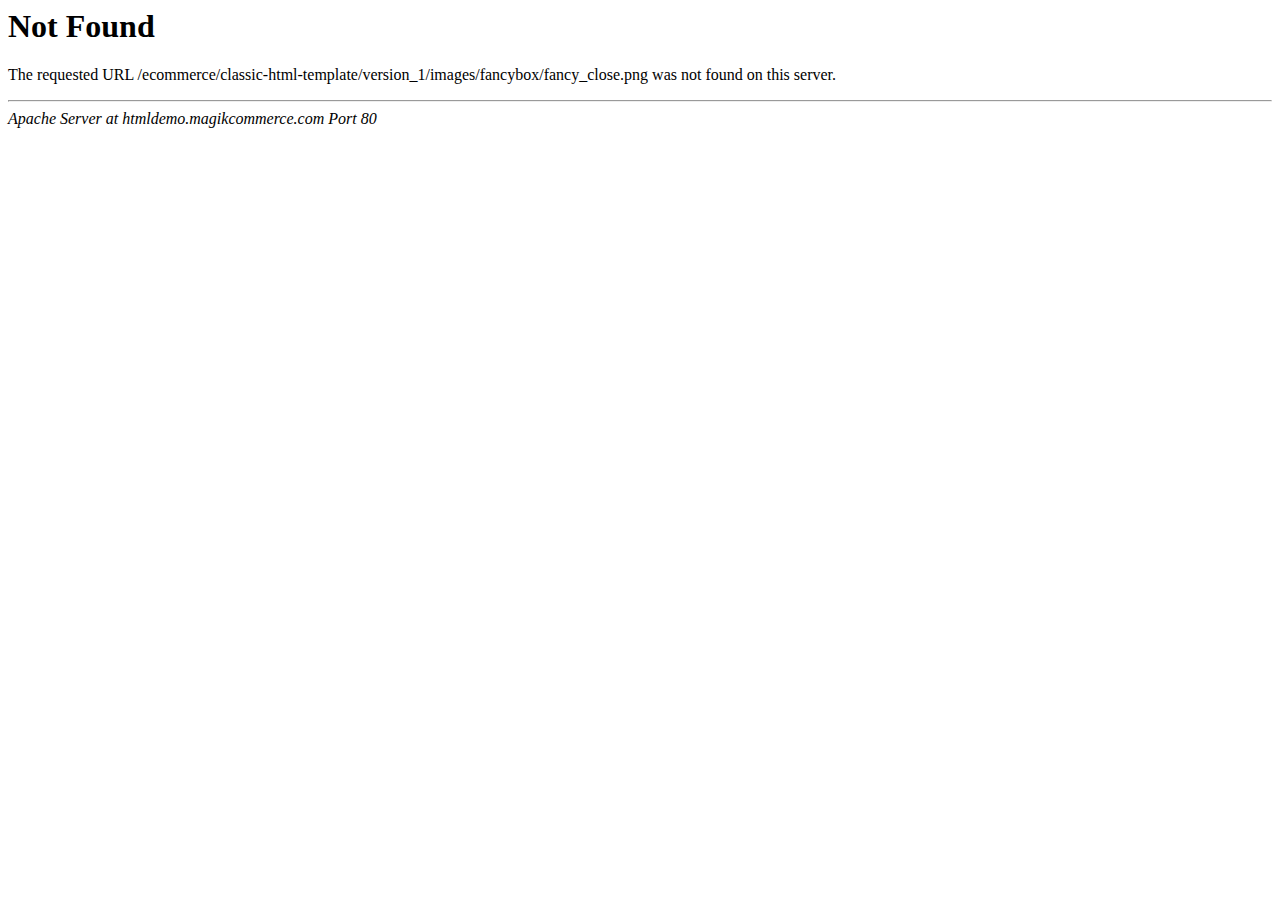
<file: FE Trainning/TheWorldPhone/assets/img/fancybox/fancy_close.html>
<!DOCTYPE HTML PUBLIC "-//IETF//DTD HTML 2.0//EN">
<html><head>
<title>404 Not Found</title>
</head><body>
<h1>Not Found</h1>
<p>The requested URL /ecommerce/classic-html-template/version_1/images/fancybox/fancy_close.png was not found on this server.</p>
<hr>
<address>Apache Server at htmldemo.magikcommerce.com Port 80</address>
</body></html>
</file>
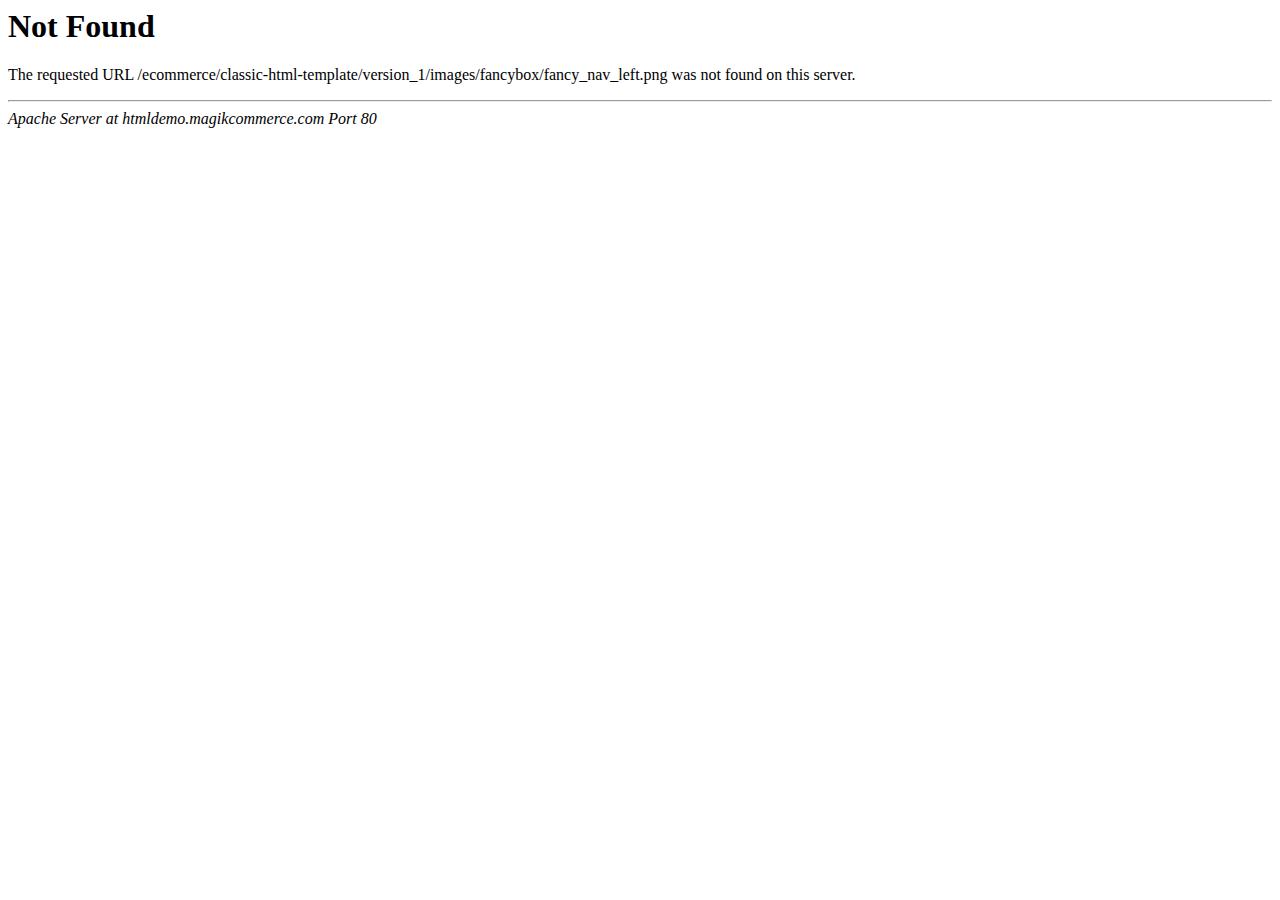
<file: FE Trainning/TheWorldPhone/assets/img/fancybox/fancy_nav_left.html>
<!DOCTYPE HTML PUBLIC "-//IETF//DTD HTML 2.0//EN">
<html><head>
<title>404 Not Found</title>
</head><body>
<h1>Not Found</h1>
<p>The requested URL /ecommerce/classic-html-template/version_1/images/fancybox/fancy_nav_left.png was not found on this server.</p>
<hr>
<address>Apache Server at htmldemo.magikcommerce.com Port 80</address>
</body></html>
</file>
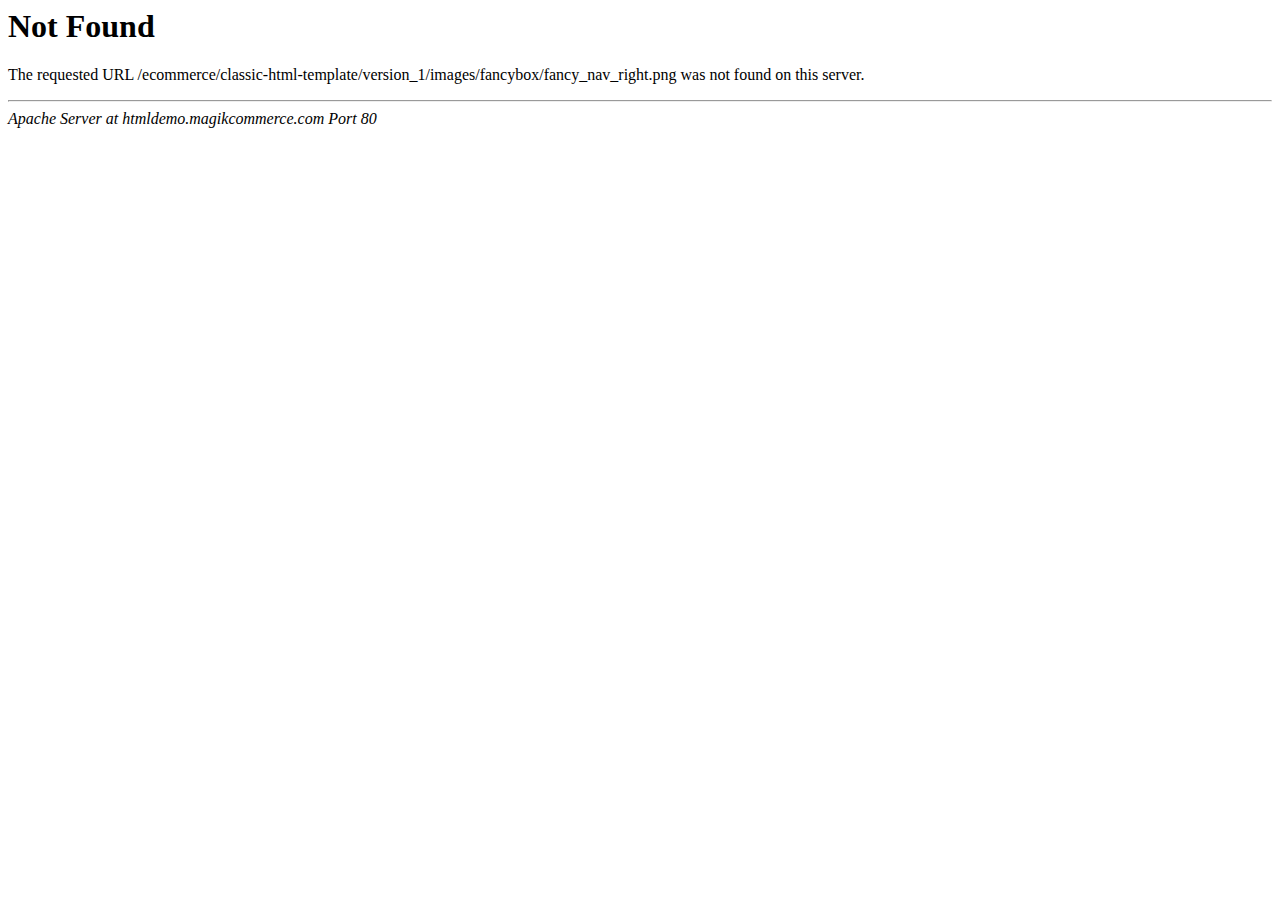
<file: FE Trainning/TheWorldPhone/assets/img/fancybox/fancy_nav_right.html>
<!DOCTYPE HTML PUBLIC "-//IETF//DTD HTML 2.0//EN">
<html><head>
<title>404 Not Found</title>
</head><body>
<h1>Not Found</h1>
<p>The requested URL /ecommerce/classic-html-template/version_1/images/fancybox/fancy_nav_right.png was not found on this server.</p>
<hr>
<address>Apache Server at htmldemo.magikcommerce.com Port 80</address>
</body></html>
</file>
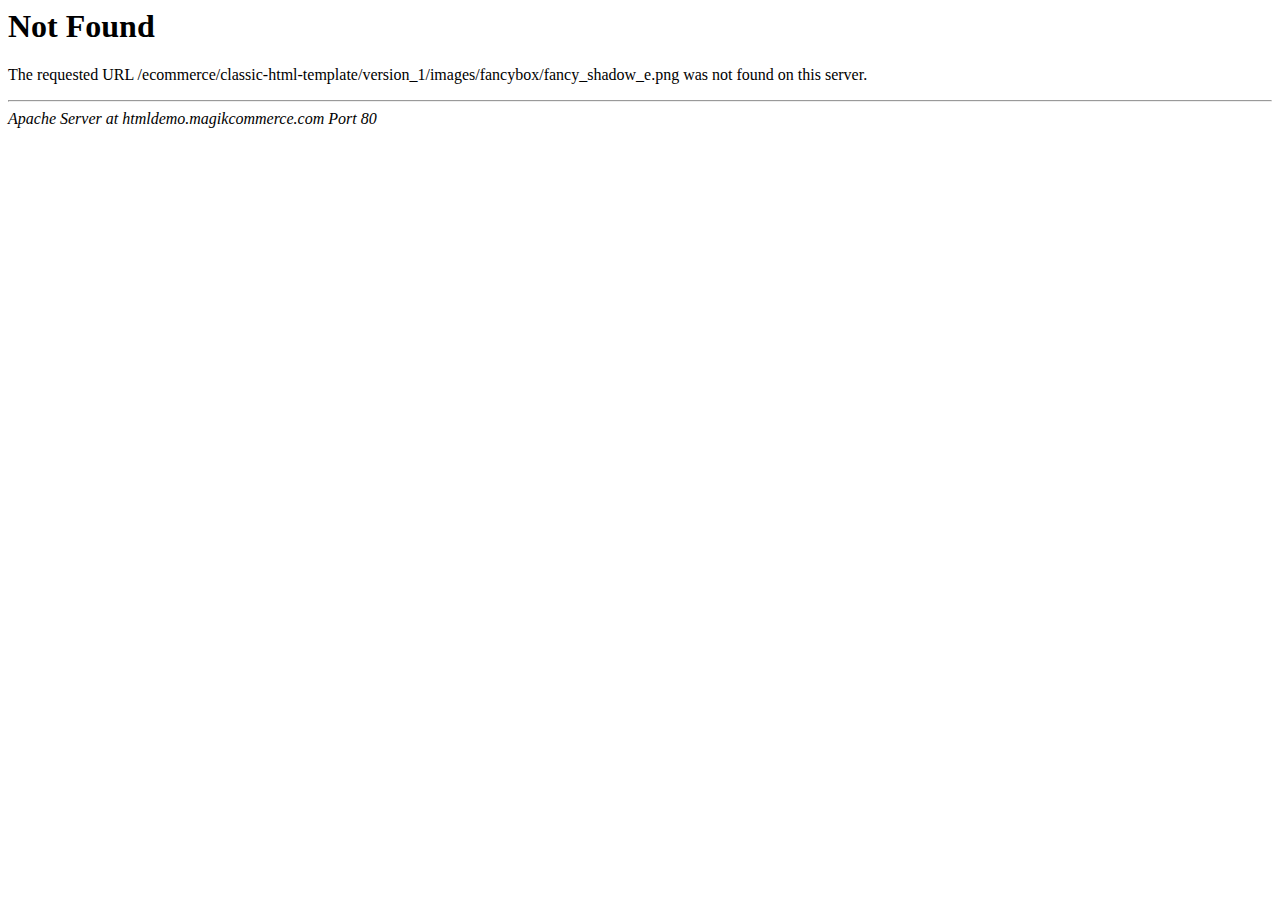
<file: FE Trainning/TheWorldPhone/assets/img/fancybox/fancy_shadow_e.html>
<!DOCTYPE HTML PUBLIC "-//IETF//DTD HTML 2.0//EN">
<html><head>
<title>404 Not Found</title>
</head><body>
<h1>Not Found</h1>
<p>The requested URL /ecommerce/classic-html-template/version_1/images/fancybox/fancy_shadow_e.png was not found on this server.</p>
<hr>
<address>Apache Server at htmldemo.magikcommerce.com Port 80</address>
</body></html>
</file>
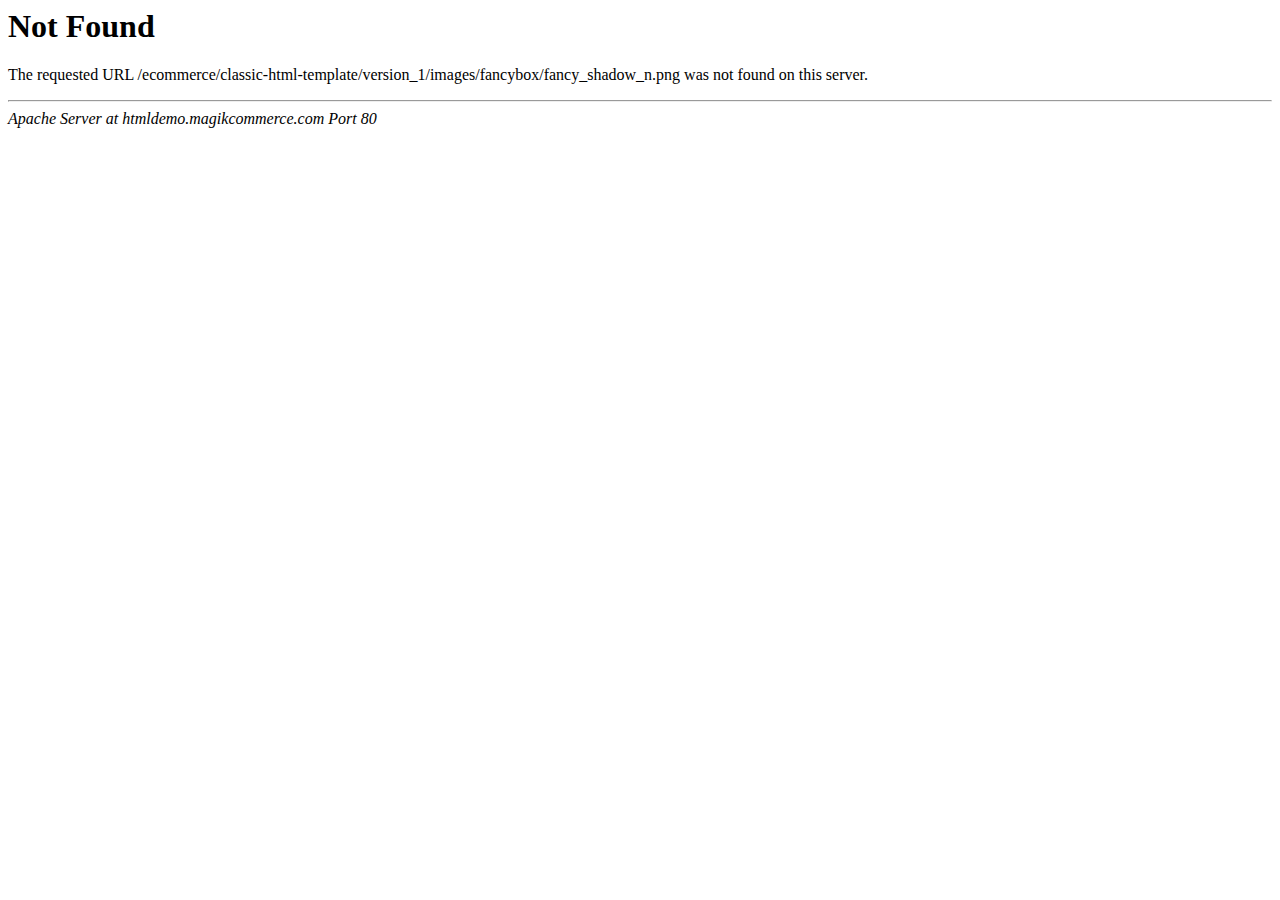
<file: FE Trainning/TheWorldPhone/assets/img/fancybox/fancy_shadow_n.html>
<!DOCTYPE HTML PUBLIC "-//IETF//DTD HTML 2.0//EN">
<html><head>
<title>404 Not Found</title>
</head><body>
<h1>Not Found</h1>
<p>The requested URL /ecommerce/classic-html-template/version_1/images/fancybox/fancy_shadow_n.png was not found on this server.</p>
<hr>
<address>Apache Server at htmldemo.magikcommerce.com Port 80</address>
</body></html>
</file>
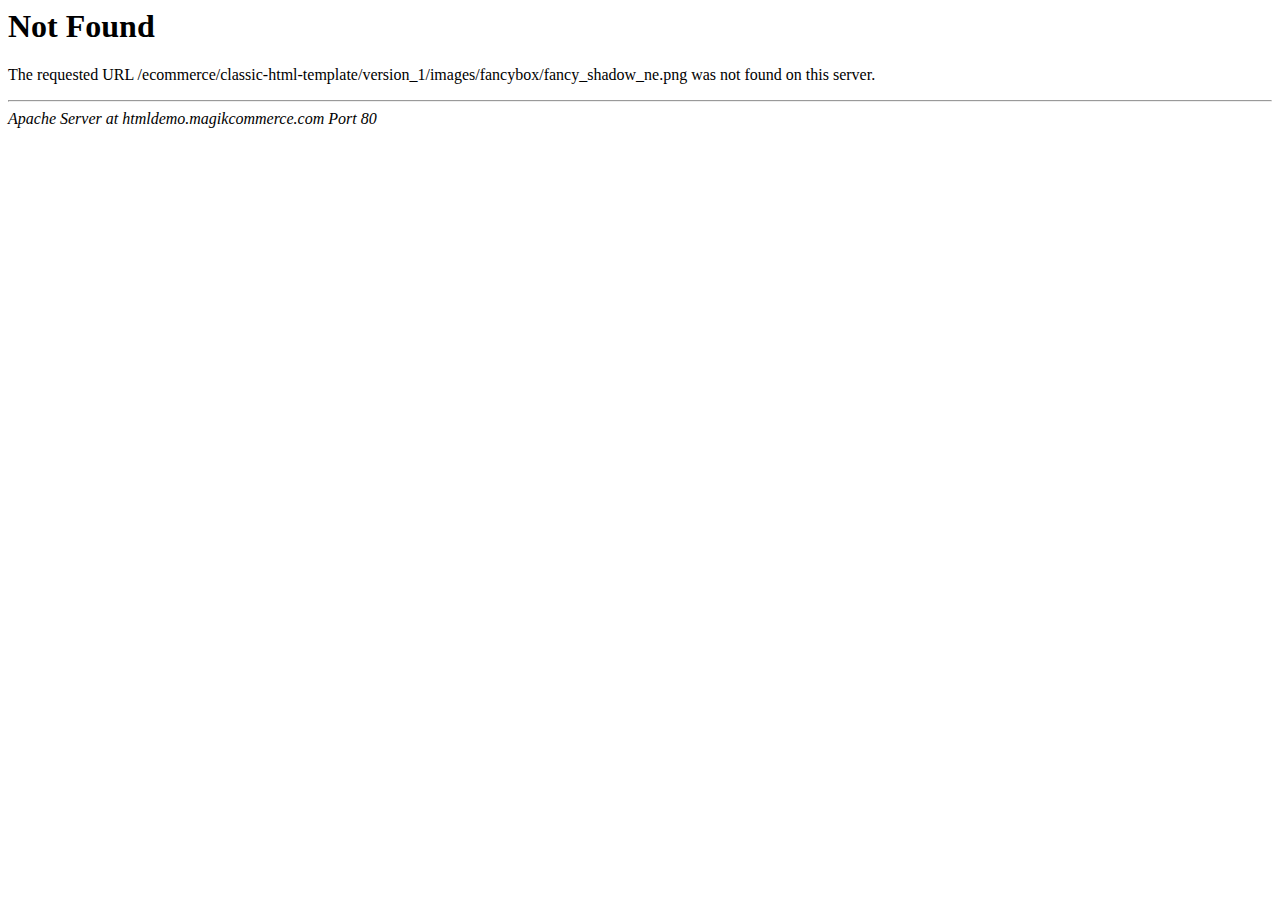
<file: FE Trainning/TheWorldPhone/assets/img/fancybox/fancy_shadow_ne.html>
<!DOCTYPE HTML PUBLIC "-//IETF//DTD HTML 2.0//EN">
<html><head>
<title>404 Not Found</title>
</head><body>
<h1>Not Found</h1>
<p>The requested URL /ecommerce/classic-html-template/version_1/images/fancybox/fancy_shadow_ne.png was not found on this server.</p>
<hr>
<address>Apache Server at htmldemo.magikcommerce.com Port 80</address>
</body></html>
</file>
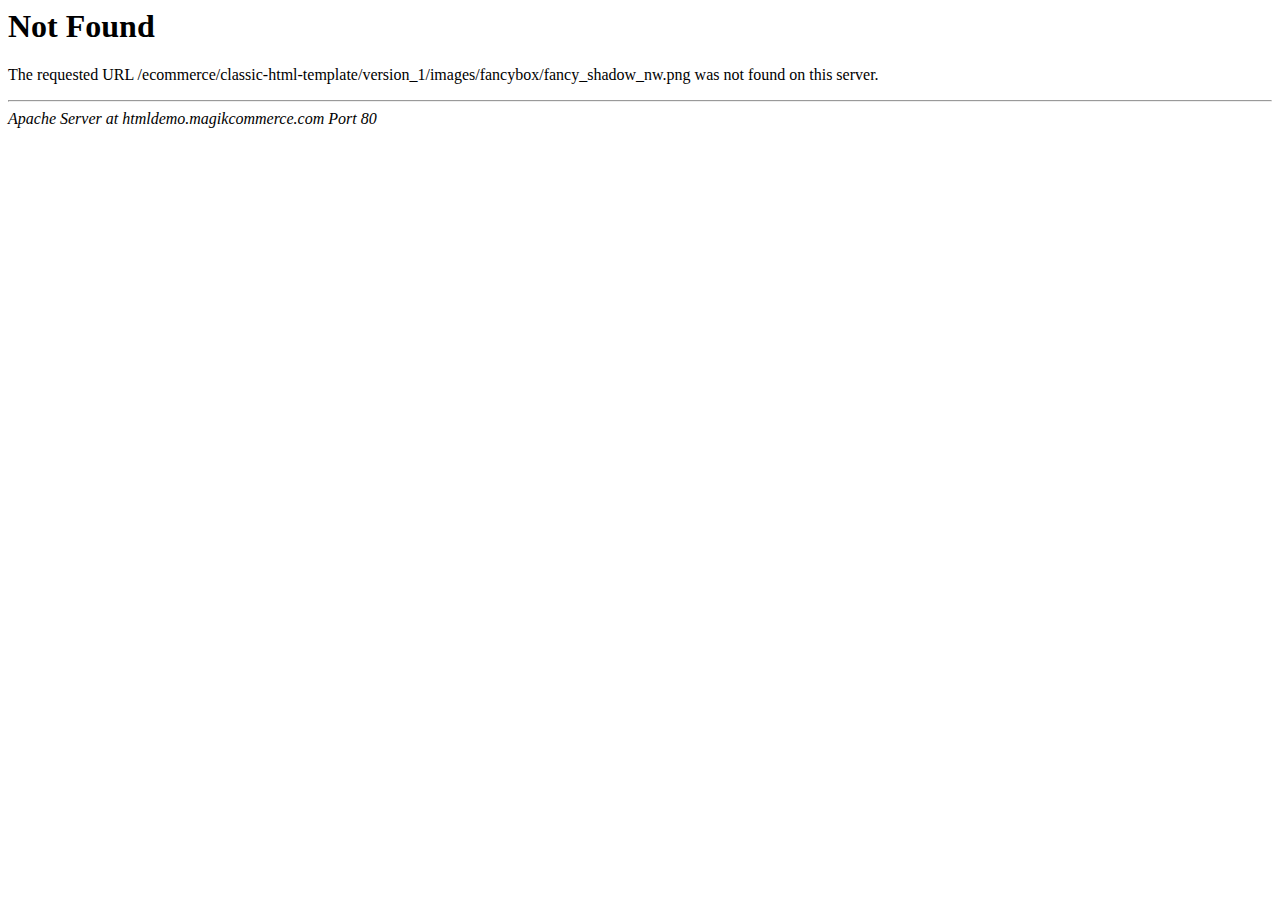
<file: FE Trainning/TheWorldPhone/assets/img/fancybox/fancy_shadow_nw.html>
<!DOCTYPE HTML PUBLIC "-//IETF//DTD HTML 2.0//EN">
<html><head>
<title>404 Not Found</title>
</head><body>
<h1>Not Found</h1>
<p>The requested URL /ecommerce/classic-html-template/version_1/images/fancybox/fancy_shadow_nw.png was not found on this server.</p>
<hr>
<address>Apache Server at htmldemo.magikcommerce.com Port 80</address>
</body></html>
</file>
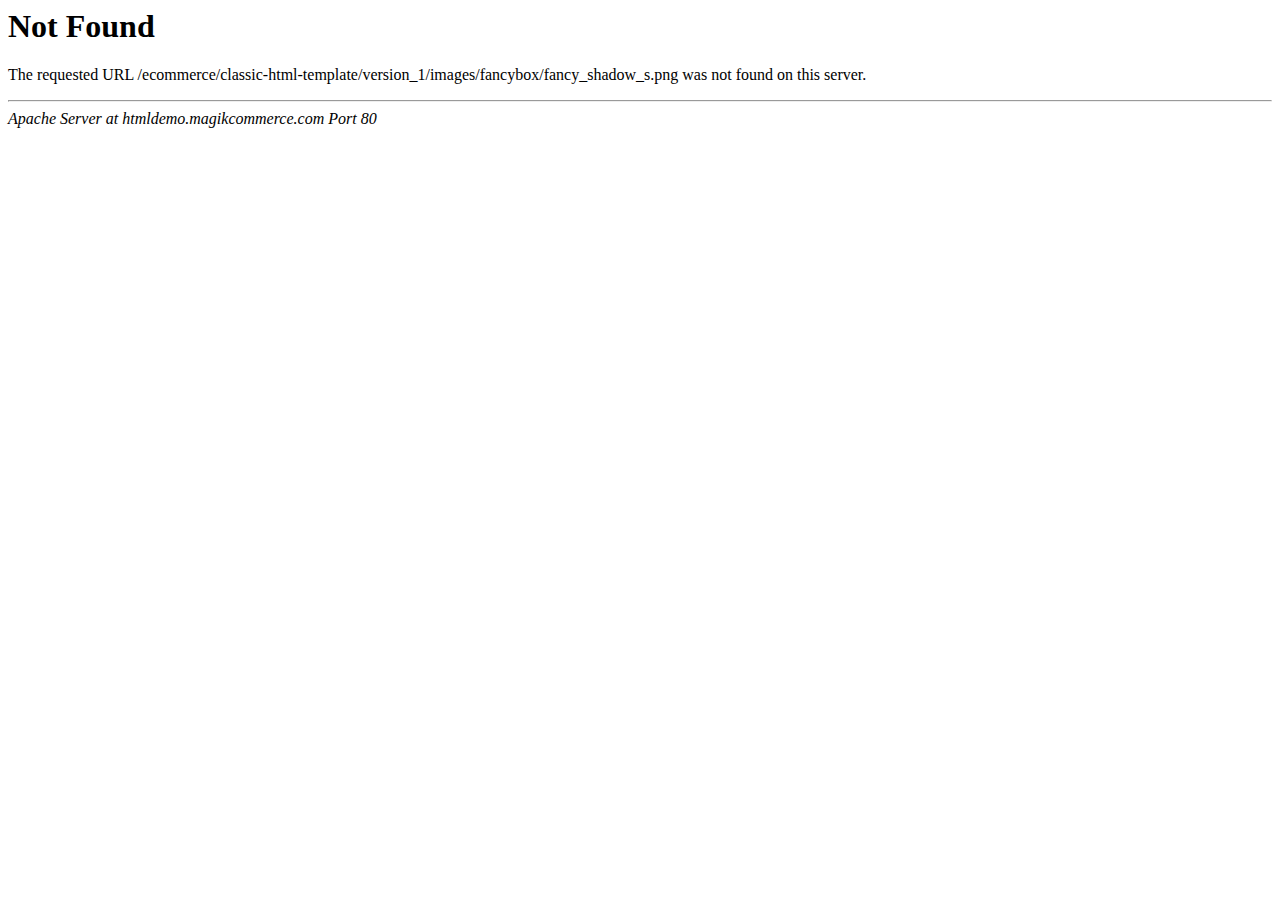
<file: FE Trainning/TheWorldPhone/assets/img/fancybox/fancy_shadow_s.html>
<!DOCTYPE HTML PUBLIC "-//IETF//DTD HTML 2.0//EN">
<html><head>
<title>404 Not Found</title>
</head><body>
<h1>Not Found</h1>
<p>The requested URL /ecommerce/classic-html-template/version_1/images/fancybox/fancy_shadow_s.png was not found on this server.</p>
<hr>
<address>Apache Server at htmldemo.magikcommerce.com Port 80</address>
</body></html>
</file>
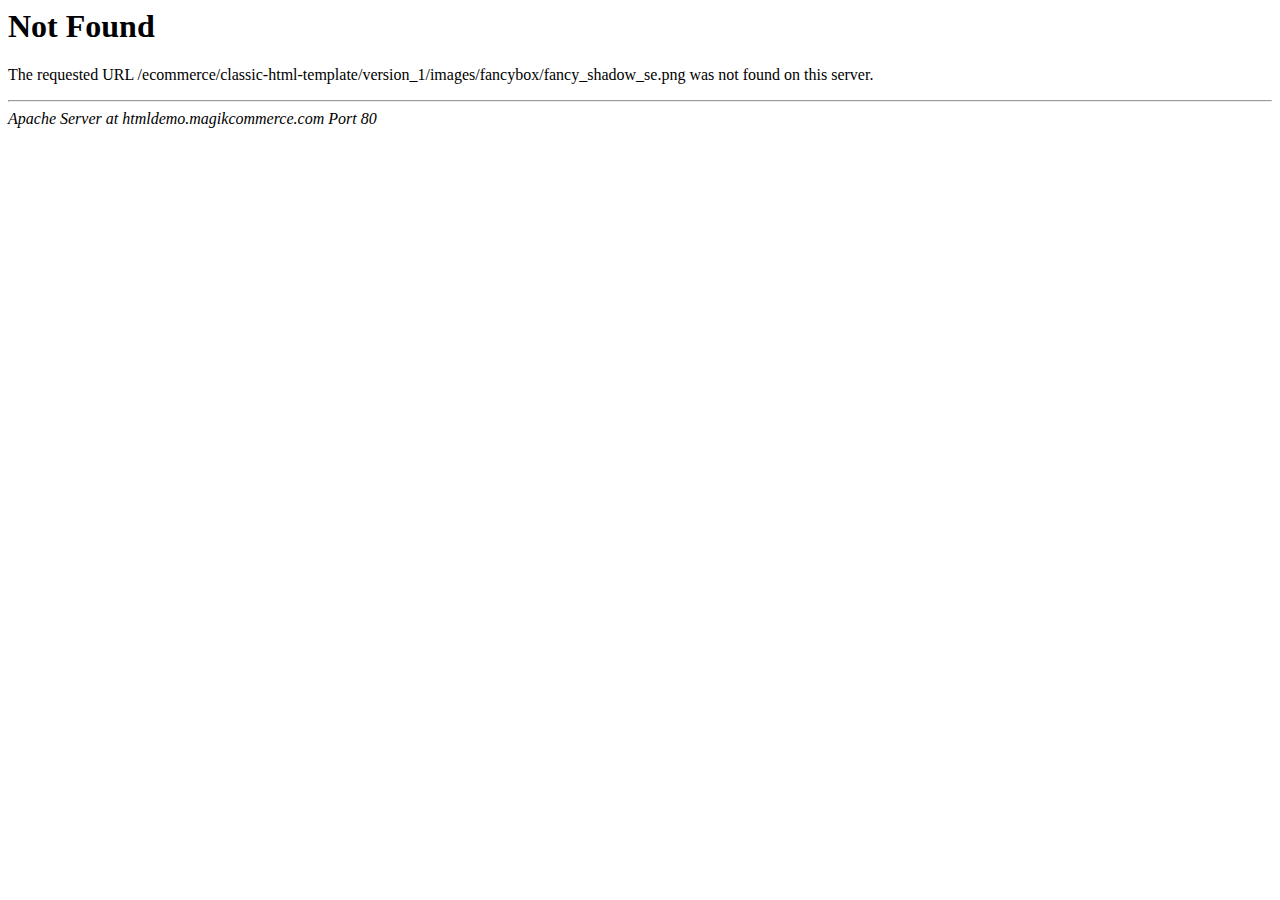
<file: FE Trainning/TheWorldPhone/assets/img/fancybox/fancy_shadow_se.html>
<!DOCTYPE HTML PUBLIC "-//IETF//DTD HTML 2.0//EN">
<html><head>
<title>404 Not Found</title>
</head><body>
<h1>Not Found</h1>
<p>The requested URL /ecommerce/classic-html-template/version_1/images/fancybox/fancy_shadow_se.png was not found on this server.</p>
<hr>
<address>Apache Server at htmldemo.magikcommerce.com Port 80</address>
</body></html>
</file>
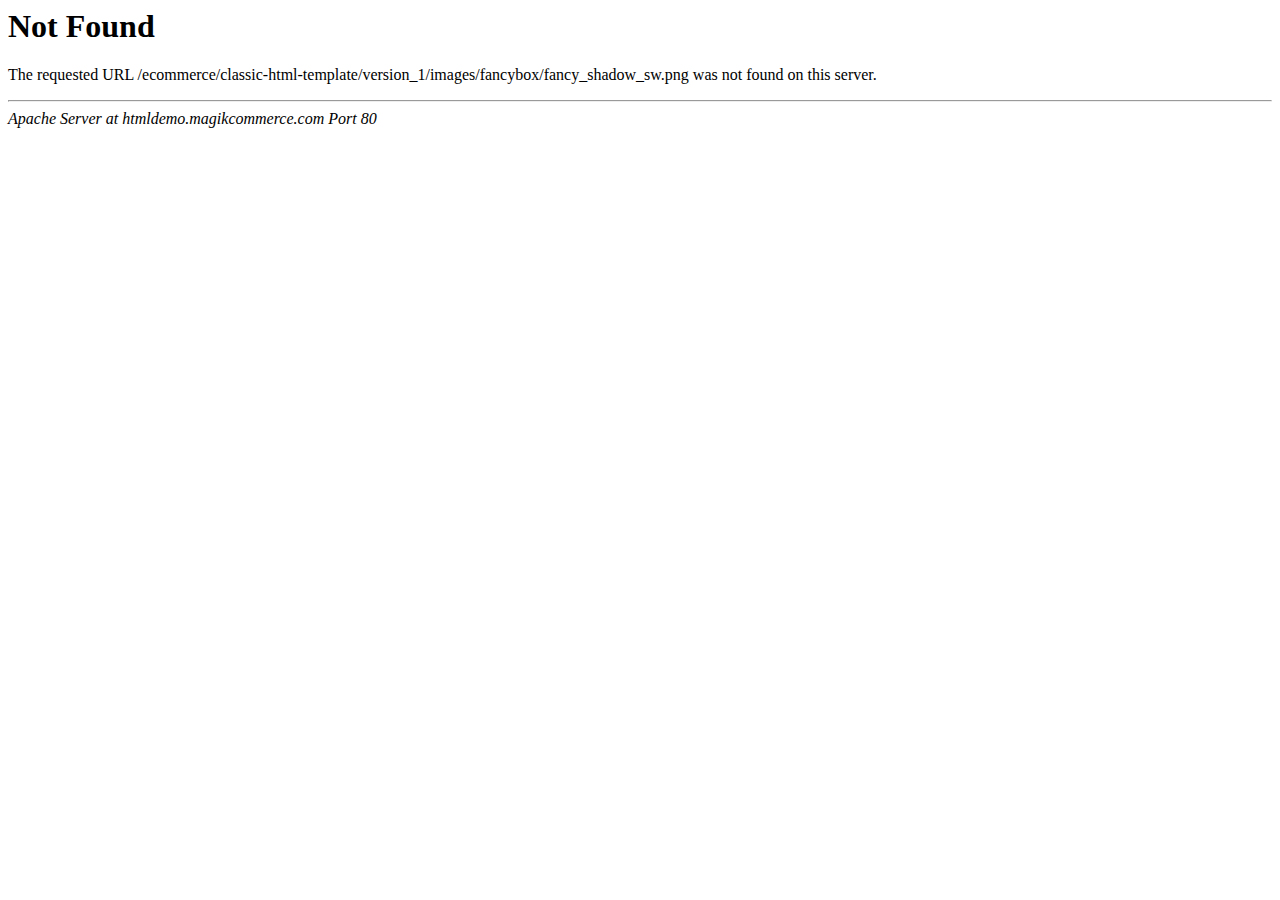
<file: FE Trainning/TheWorldPhone/assets/img/fancybox/fancy_shadow_sw.html>
<!DOCTYPE HTML PUBLIC "-//IETF//DTD HTML 2.0//EN">
<html><head>
<title>404 Not Found</title>
</head><body>
<h1>Not Found</h1>
<p>The requested URL /ecommerce/classic-html-template/version_1/images/fancybox/fancy_shadow_sw.png was not found on this server.</p>
<hr>
<address>Apache Server at htmldemo.magikcommerce.com Port 80</address>
</body></html>
</file>
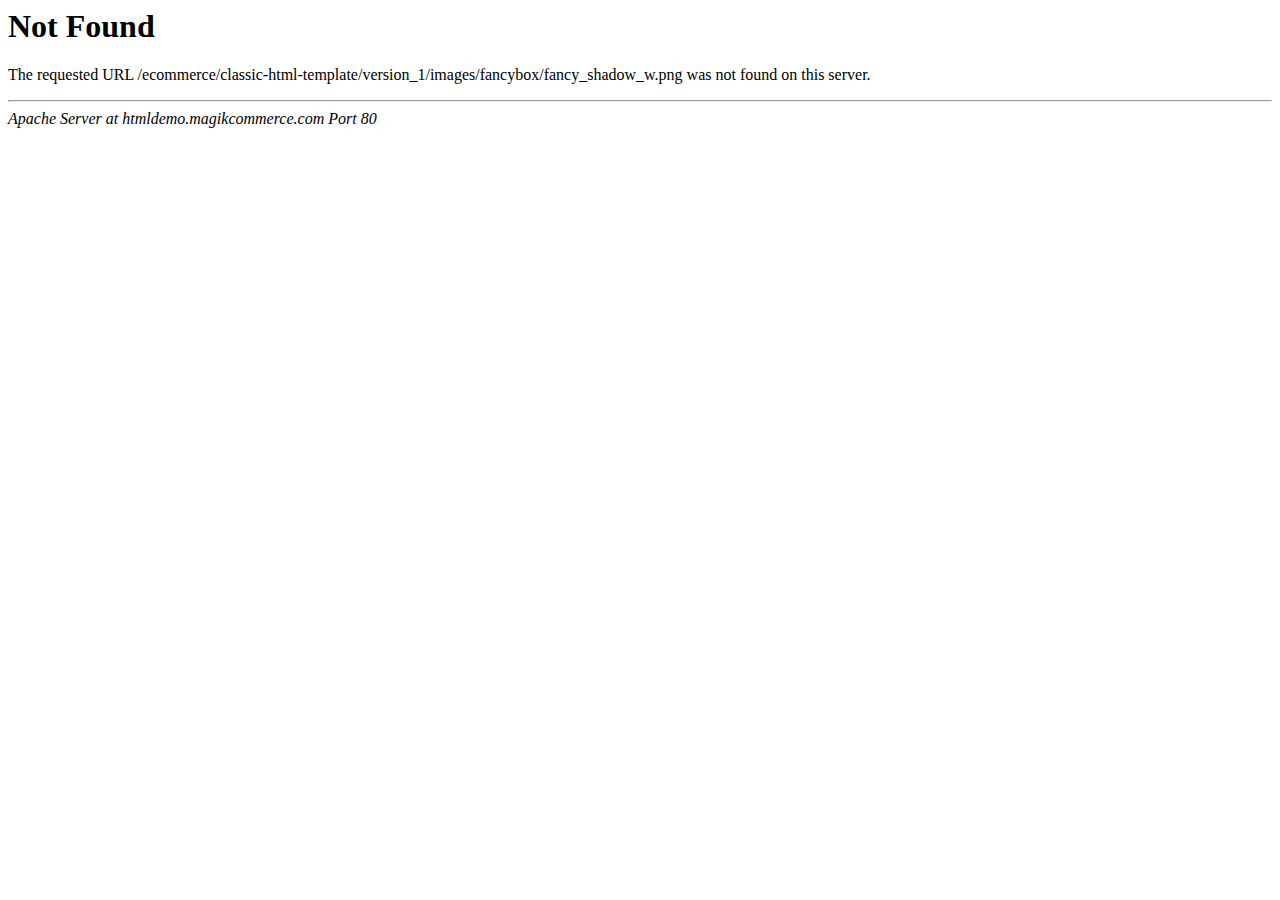
<file: FE Trainning/TheWorldPhone/assets/img/fancybox/fancy_shadow_w.html>
<!DOCTYPE HTML PUBLIC "-//IETF//DTD HTML 2.0//EN">
<html><head>
<title>404 Not Found</title>
</head><body>
<h1>Not Found</h1>
<p>The requested URL /ecommerce/classic-html-template/version_1/images/fancybox/fancy_shadow_w.png was not found on this server.</p>
<hr>
<address>Apache Server at htmldemo.magikcommerce.com Port 80</address>
</body></html>
</file>
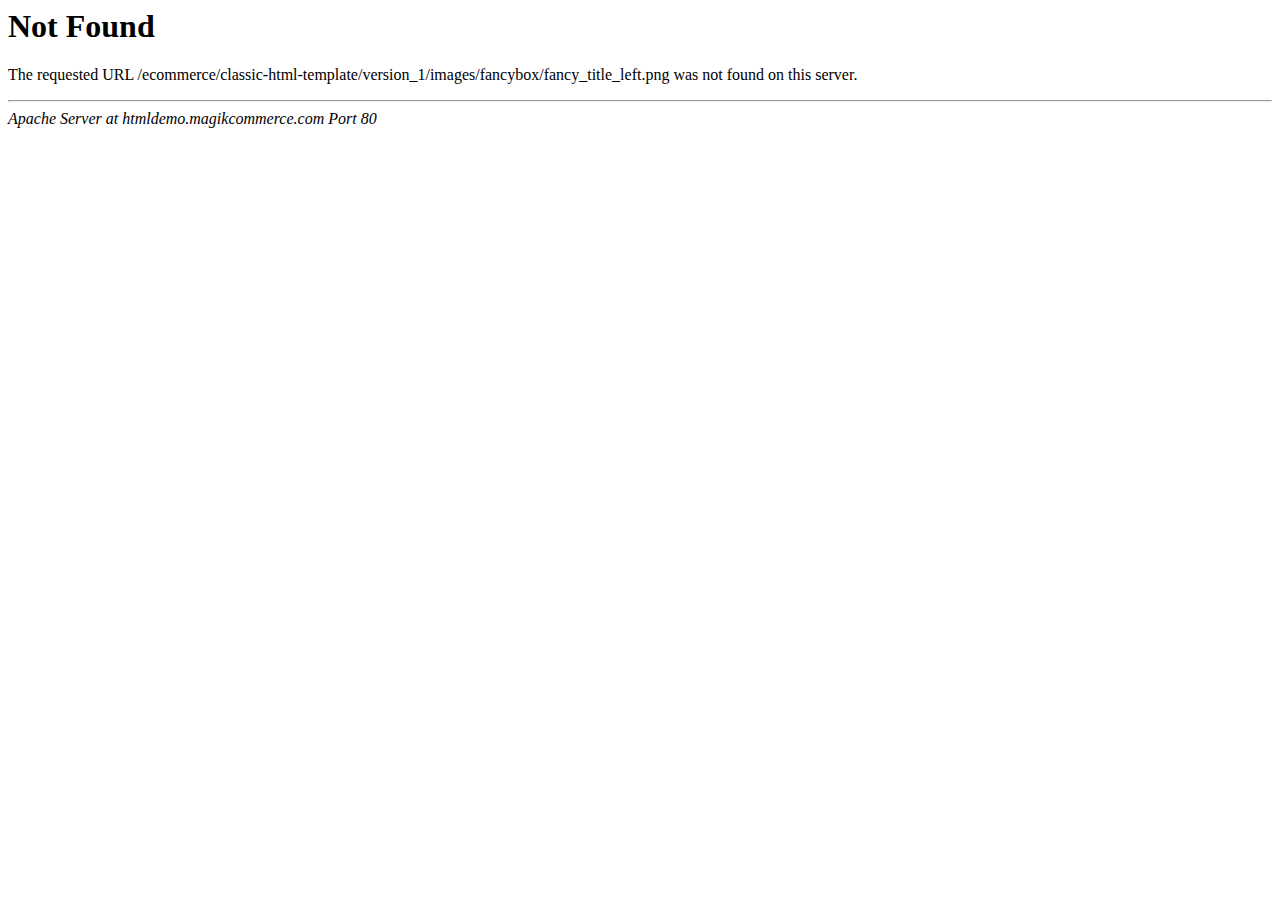
<file: FE Trainning/TheWorldPhone/assets/img/fancybox/fancy_title_left.html>
<!DOCTYPE HTML PUBLIC "-//IETF//DTD HTML 2.0//EN">
<html><head>
<title>404 Not Found</title>
</head><body>
<h1>Not Found</h1>
<p>The requested URL /ecommerce/classic-html-template/version_1/images/fancybox/fancy_title_left.png was not found on this server.</p>
<hr>
<address>Apache Server at htmldemo.magikcommerce.com Port 80</address>
</body></html>
</file>
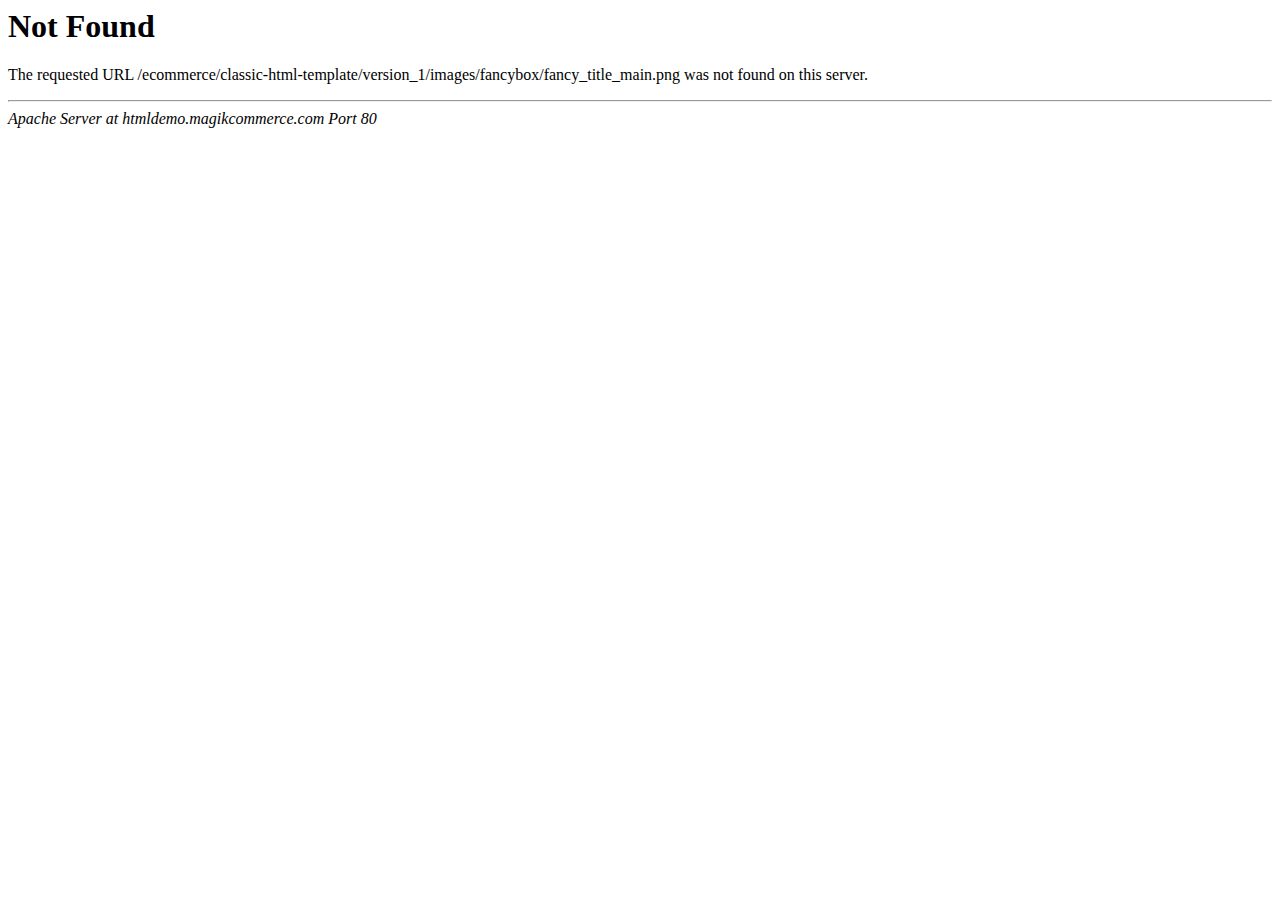
<file: FE Trainning/TheWorldPhone/assets/img/fancybox/fancy_title_main.html>
<!DOCTYPE HTML PUBLIC "-//IETF//DTD HTML 2.0//EN">
<html><head>
<title>404 Not Found</title>
</head><body>
<h1>Not Found</h1>
<p>The requested URL /ecommerce/classic-html-template/version_1/images/fancybox/fancy_title_main.png was not found on this server.</p>
<hr>
<address>Apache Server at htmldemo.magikcommerce.com Port 80</address>
</body></html>
</file>
